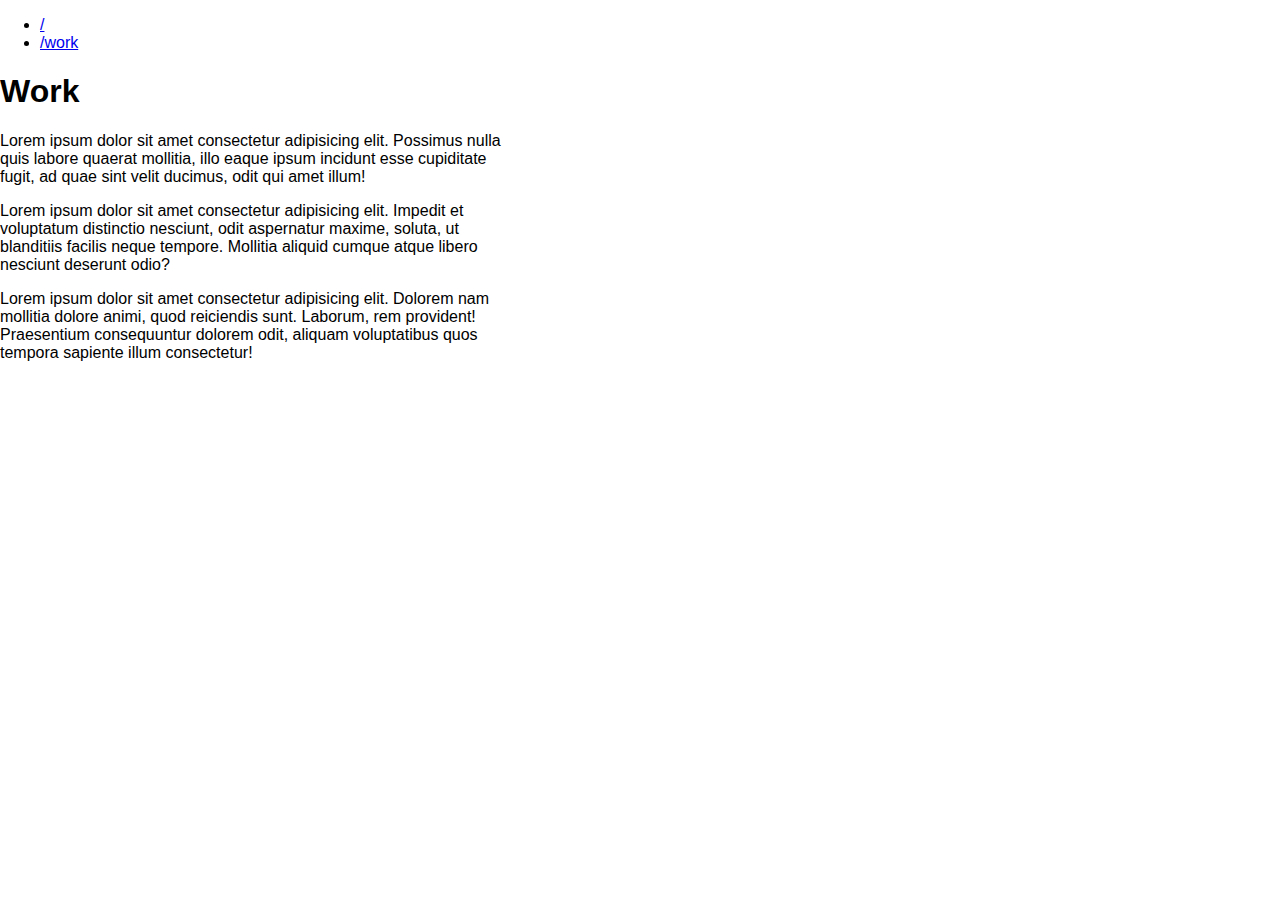
<file: work.html>
<!DOCTYPE html>
<html lang="en">
  <head>
    <meta charset="UTF-8" />
    <meta http-equiv="X-UA-Compatible" content="IE=edge" />
    <meta name="viewport" content="width=device-width, initial-scale=1.0" />
    <title>mirshko.dev/work</title>
    <link rel="stylesheet" href="styles.css" />
  </head>

  <body>
    <nav>
      <ul>
        <li>
          <a href="/">/</a>
        </li>
        <li>
          <a href="/work.html">/work</a>
        </li>
      </ul>
    </nav>

    <header>
      <h1>Work</h1>
    </header>

    <main>
      <section>
        <p>
          Lorem ipsum dolor sit amet consectetur adipisicing elit. Possimus
          nulla quis labore quaerat mollitia, illo eaque ipsum incidunt esse
          cupiditate fugit, ad quae sint velit ducimus, odit qui amet illum!
        </p>

        <p>
          Lorem ipsum dolor sit amet consectetur adipisicing elit. Impedit et
          voluptatum distinctio nesciunt, odit aspernatur maxime, soluta, ut
          blanditiis facilis neque tempore. Mollitia aliquid cumque atque libero
          nesciunt deserunt odio?
        </p>

        <p>
          Lorem ipsum dolor sit amet consectetur adipisicing elit. Dolorem nam
          mollitia dolore animi, quod reiciendis sunt. Laborum, rem provident!
          Praesentium consequuntur dolorem odit, aliquam voluptatibus quos
          tempora sapiente illum consectetur!
        </p>
      </section>
    </main>
  </body>
</html>
</file>
<file: styles.css>
html {
  font-family: -apple-system, BlinkMacSystemFont, "Segoe UI", Roboto, Oxygen,
    Ubuntu, Cantarell, "Open Sans", "Helvetica Neue", sans-serif;
  font-size: 1rem;
}

body {
  margin: 0;
}

main {
  max-width: 32rem;
}
</file>
